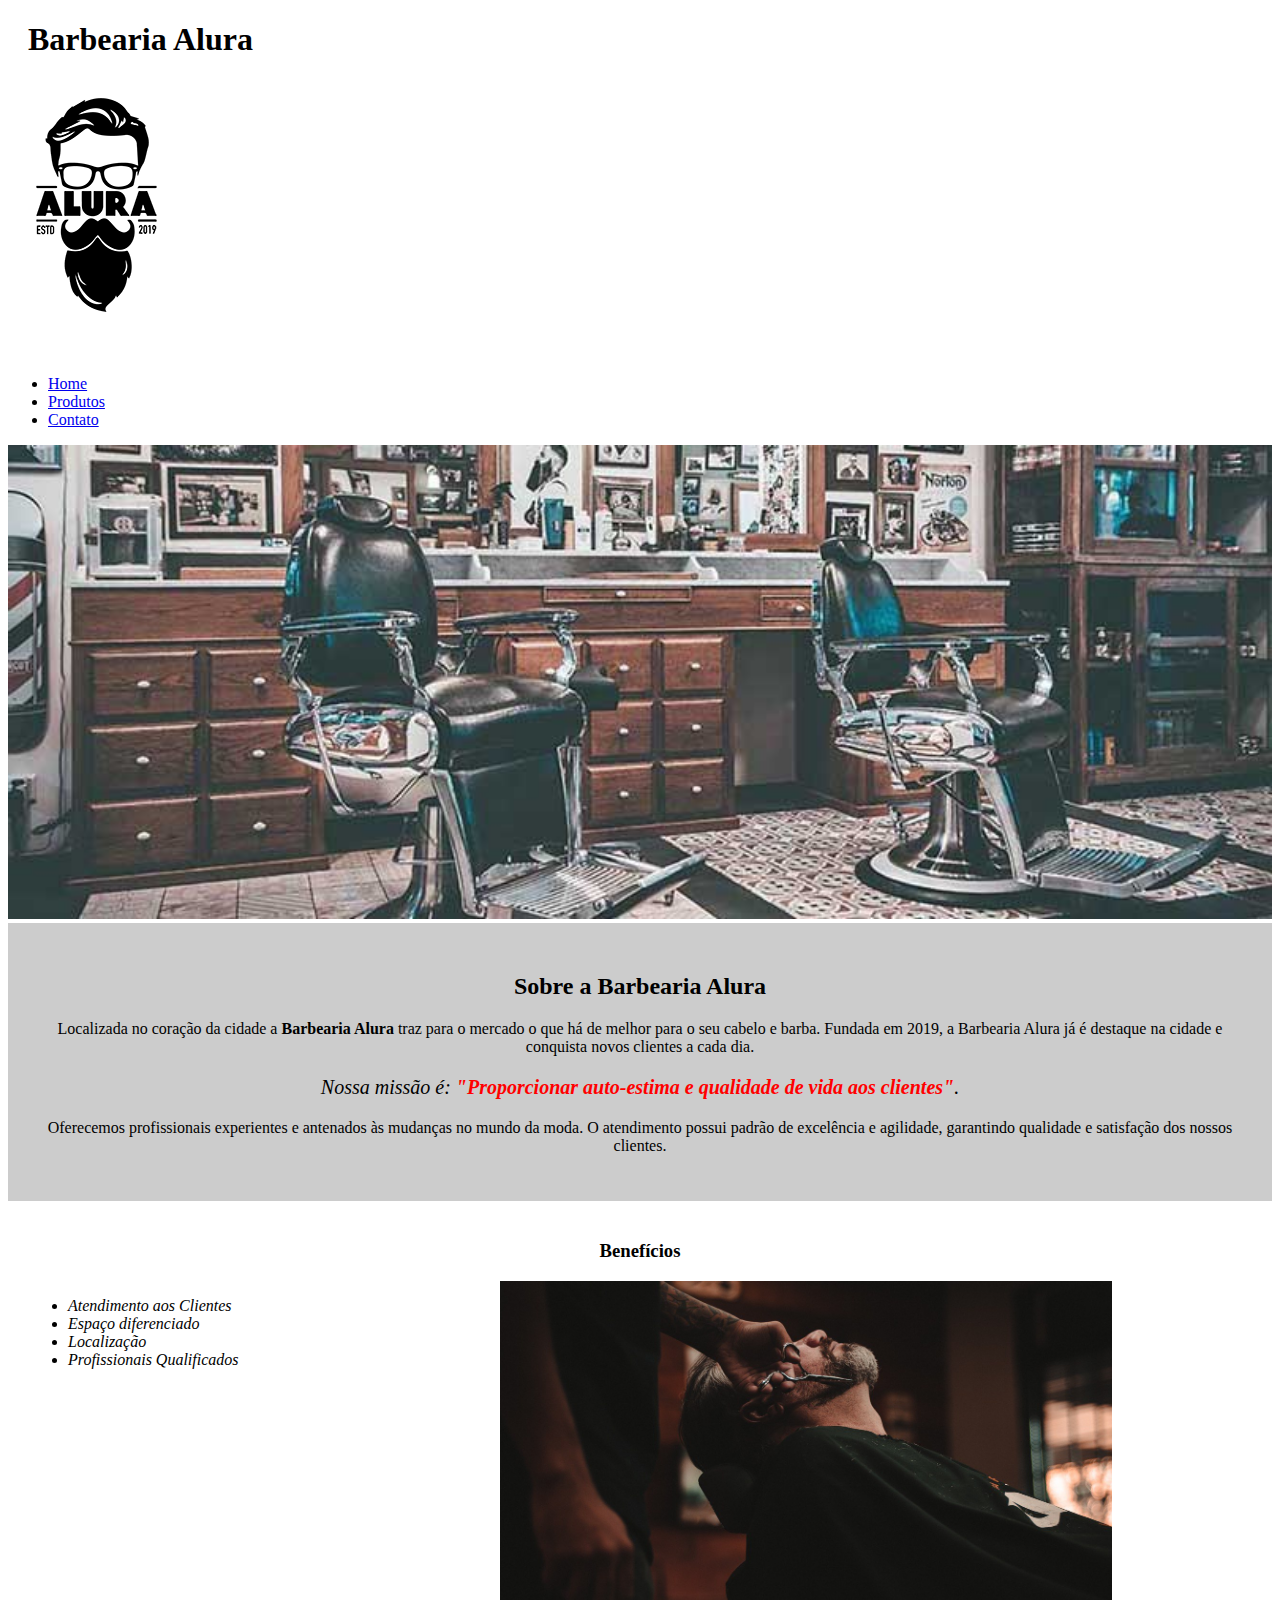
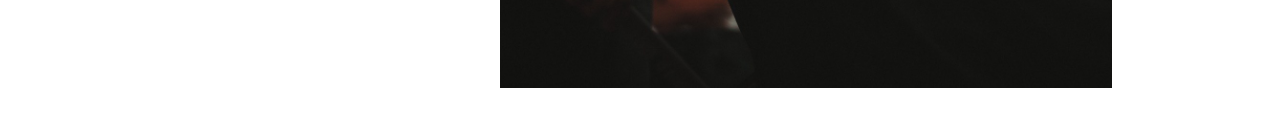
<file: index.html>
<!DOCTYPE html>
<html lang="pt-br">
	<head>
		<meta charset="UTF-8">
		<title>Barbearia Alura</title>
		<link rel="stylesheet" href="style.css">
	</head>

	<body>
		<header>
			<h1 class="titulo-principal">Barbearia Alura</h1>
		</header>
		<header>
			<div class="caixa">
				<h1><img src="logo.png"></h1>

				<nav>
					<ul>
						<link rel="stylesheet" href="style.css">
						<li><a href="index.html">Home</a></li>
						<li><a href="produtos.html">Produtos</a></li>
						<li><a href="contato.html">Contato</a></li>
					</ul>
				</nav>
			</div>
		</header>
		<img id="banner" src="banner.jpg">
		<div class="principal">
			<h2 class="titulo-centralizado">Sobre a Barbearia Alura</h2>
	 
			<p>Localizada no coração da cidade a <strong>Barbearia Alura</strong> traz para o mercado o que há de melhor para o seu cabelo e barba. Fundada em 2019, a Barbearia Alura já é destaque na cidade e conquista novos clientes a cada dia.</p>

			<p id="missao"><em>Nossa missão é: <strong>"Proporcionar auto-estima e qualidade de vida aos clientes"</strong>.</em></p>

			<p>Oferecemos profissionais experientes e antenados às mudanças no mundo da moda. O atendimento possui padrão de excelência e agilidade, garantindo qualidade e satisfação dos nossos clientes.</p>
		</div>

		<div class="beneficios">
			<h3 class="titulo-centralizado">Benefícios</h3>

			<ul>
				<li class="itens">Atendimento aos Clientes</li>
				<li class="itens">Espaço diferenciado</li>
				<li class="itens">Localização</li>
				<li class="itens">Profissionais Qualificados</li>
			</ul>

			<img src="beneficios.jpg" class="imagembeneficios">
		</div>
	</body>
</html>
</file>
<file: style.css>
#banner {
	width:100%;
}

.principal{
	background: #CCCCCC;
	padding: 30px;
}

.titulo-principal {
	padding-left: 20px;
}

.titulo-centralizado {
	text-align: center
}

p {
	text-align: center;
}

#missao {
	font-size: 20px
}

em strong {
	color: #FF0000;
}

.itens {
	font-style: italic
}

.beneficios {
	background: #FFFFFF;
	padding: 20px;
}

ul {
	display: inline-block;
	vertical-align: top;
	width: 20%;
	margin-right: 15%;
}

.imagembeneficios {
	width: 50%;
}
</file>
